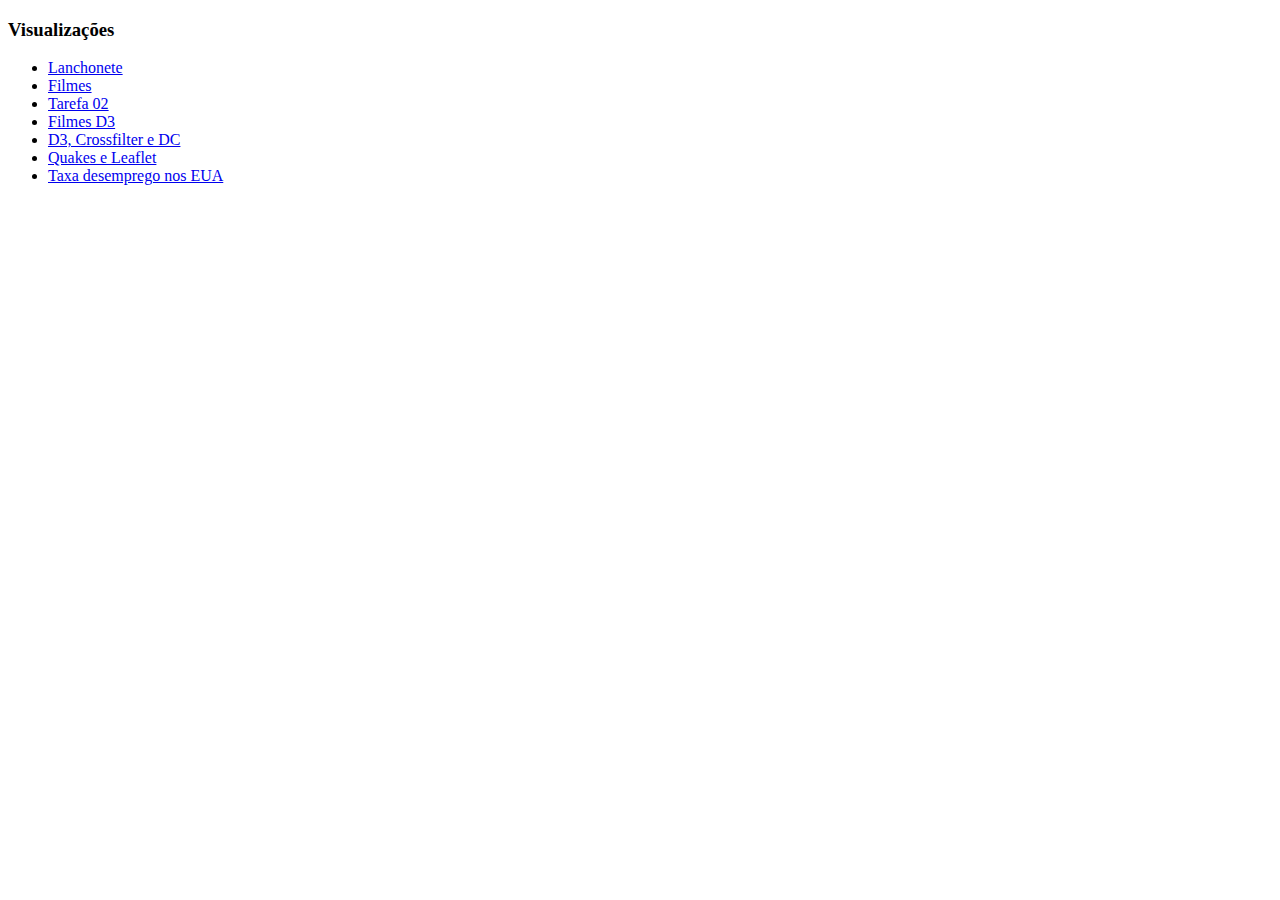
<file: index.html>
<!DOCTYPE html>
<html>
	<head>
		<meta http-equiv="content-type" content="text/html; charset=utf-8" />
		<title> Visualizações</title>
	</head>
	<body>
		<h3>Visualizações</h3>
		<ul>
			<li><a href="http://esdrasl.github.io/datavis/barras.html">Lanchonete</a></li>
			<li><a href="http://esdrasl.github.io/datavis/movies.html">Filmes</a></li>
			<li><a href="http://esdrasl.github.io/datavis/tarefa2.html">Tarefa 02</a></li>
			<li><a href="http://esdrasl.github.io/datavis/movies_d3.html">Filmes D3</a></li>
			<li><a href="http://esdrasl.github.io/datavis/movies_d3_dc.html">D3, Crossfilter e DC</a></li>
			<li><a href="http://esdrasl.github.io/datavis/quakes.html">Quakes e Leaflet</a></li>
			<li><a href="http://esdrasl.github.io/datavis/usa.html">Taxa desemprego nos EUA</a></li>
		</ul>
	</body>
</html>
</file>
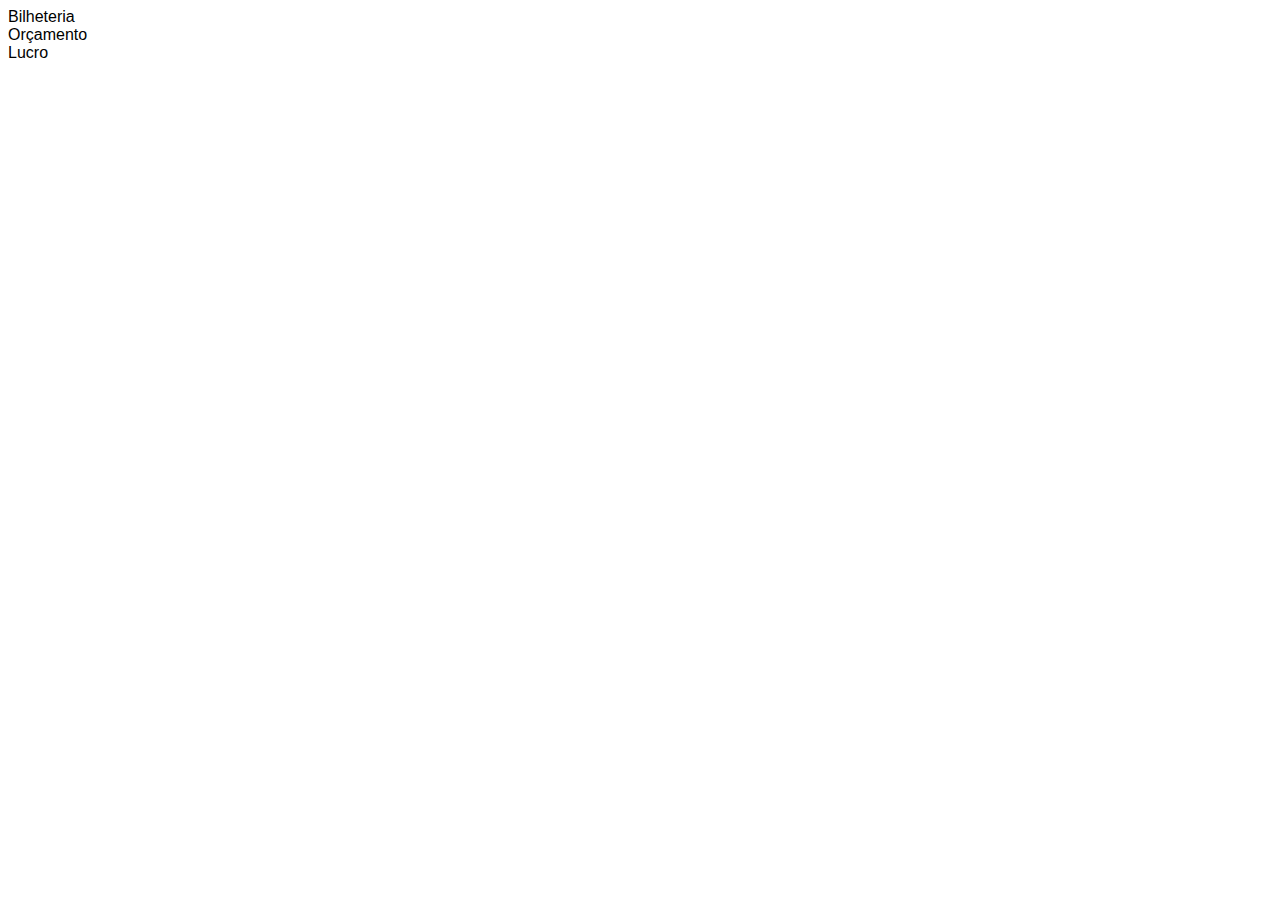
<file: movies_d3.html>
<!DOCTYPE html>
<html>
<head>
    <meta charset="utf-8">
    <title>Filmes Ordenados</title>
    <link rel="stylesheet" href="css/styles.css">
    <script src="https://d3js.org/d3.v3.min.js" charset="utf-8"></script>
</head>

<body>
<div id="gross">Bilheteria</div>
<div id="budget">Orçamento</div>
<div id="profit">Lucro</div>
<script type="text/javascript">
    function render(data, comparator, id, width, weight, color) {
        d3.select(id).selectAll("div.h-bar")
                .data(data)
            .enter().append("div")
            .attr("class", "h-bar")
            .append("span");

        d3.select(id).selectAll("div.h-bar")
                .data(data)
            .exit().remove();

        d3.select(id).selectAll("div.h-bar")
                .data(data)
            .attr("class", "h-bar")
            .style("width", function (d) {
                if(width instanceof Array) {
                    return ((d[width[0]] - d[width[1]]) / weight) + "px";
                }
                return (d[width] / weight) + "px";
            })
            .style("background-color", function (d) {
                return color;
            })
            .select("span")
                .text(function (d) {
                    return d.Film;
                });
         if(comparator)
            d3.select(id)
                .selectAll("div.h-bar")
                .sort(comparator);
    }

    var compareByGross = function (a, b) {
        return a.Worldwide_Gross_M > b.Worldwide_Gross_M?-1:1;
    };
    var compareByBudget = function (a, b) {
        return a.Budget_M > b.Budget_M?-1:1;
    };
    var compareByProfit = function (a, b) {
        return (a.Worldwide_Gross_M - a.Budget_M) > (b.Worldwide_Gross_M - b.Budget_M)?-1:1;
    };

    d3.json("movies.json", function(error, json){
        render(json, compareByGross, "#gross", "Worldwide_Gross_M", 3, "blue");
        render(json, compareByBudget, "#budget", "Budget_M", 0.5, "red");
        render(json, compareByProfit, "#profit", ["Worldwide_Gross_M","Budget_M"], 3, "orange");
    });
</script>
</body>
</html>
</file>
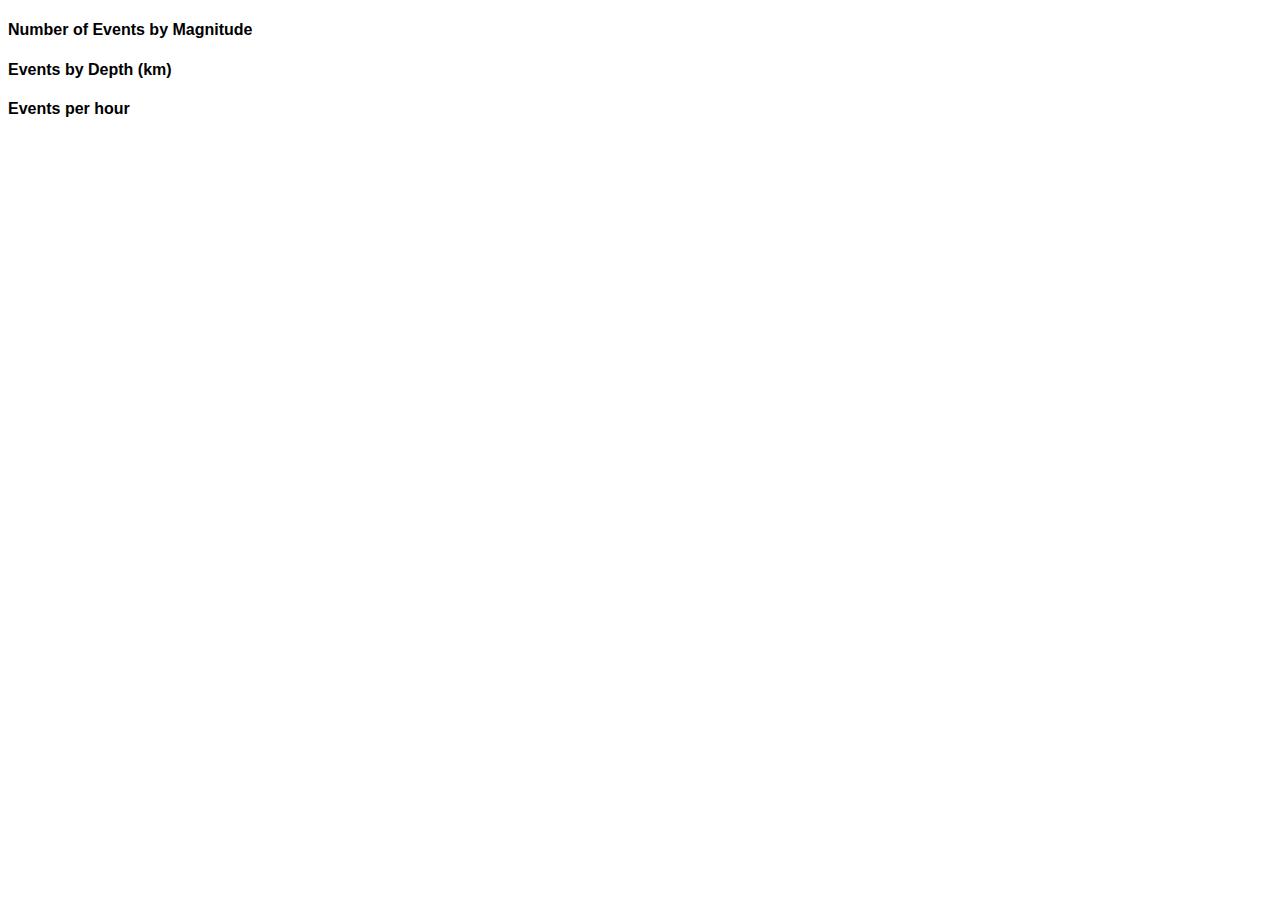
<file: quakes.html>
<!DOCTYPE html>
    <html>
        <head>
			<title> Earthquake Data</title>
			<link rel="stylesheet" href="css/dc.css">
    		<link rel="stylesheet" href="css/styles.css">
            <link rel="stylesheet" href="http://cdn.leafletjs.com/leaflet/v0.7.7/leaflet.css"/>
			<script src="js/crossfilter.js" charset="utf-8"></script>
    		<script src="https://d3js.org/d3.v3.min.js" charset="utf-8"></script>
   			<script src="js/dc.js" charset="utf-8"></script>
            <script src="http://cdn.leafletjs.com/leaflet/v0.7.7/leaflet.js"></script>
            <script src="js/leaflet.tooltip.js"></script>
        </head>
        <body>
			  <div>
			    <div id='magnitude-chart'>
			      <h4> Number of Events by Magnitude </h4>
			    </div>

			    <div id='depth-chart'>
				  <h4> Events by Depth (km) </h4>
			    </div>
			  </div>

			  <div>
			    <div id='time-chart'>
			      <h4> Events per hour </h4>
			    </div>
			  </div>

              <div id="mapid"></div>

			<script type="text/javascript">
			// Create the dc.js chart objects & link to div
		    var magnitudeChart = dc.barChart('#magnitude-chart');
            var depthChart = dc.barChart('#depth-chart');
            var timeChart = dc.lineChart('#time-chart');

			// load data from a csv file
			d3.csv("quakes.csv", function(data) {
                // format our data
                var formated = d3.time.format('%Y-%m-%dT%H:%M:%S');

                var map = L.map('mapid').setView([-41.05,172.93], 5);
                L.tileLayer('http://{s}.tile.osm.org/{z}/{x}/{y}.png', {
                    attribution: '&copy; <a href="http://www.openstreetmap.org/">OpenStreetMap</a> contributors',
                    maxZoom: 17
                }).addTo(map);

                data.forEach(function(d) {
                    d.time = formated.parse(d.origintime.substr(0, 19));
                    d.magnitude = d3.round(+d.magnitude, 1);
                    d.depth = d3.round(+d.depth, 0);
                    d.latitude = +d.latitude;
                    d.longitude = +d.longitude;
                    var circle = L.circle([d.latitude, d.longitude], 10000, {
                       color: '#fd8d3c',
                       weight: 2,
                       fillColor: '#fecc5c',
                       fillOpacity: 0.5
                    }).addTo(map);
                    var tooltip = L.tooltip({
                        target: circle,
                        map: map,
                        html: "Magnitude: "+d.magnitude+"<br>Time: "+d.origintime.substr(0,19),
                        padding: '4px 8px'
                    });
                });

			  // Run the data through crossfilter and load our 'facts'
                var facts = crossfilter(data);

			  //Create a dimension for Magnitude
                var magnitudeDim = facts.dimension(function (d) {
                    return d.magnitude;
                });
			  //Create a group for Magnitude that just counts the number of elements in the group
                var magnitudeGroup = magnitudeDim.group();

			  // Create a dimension for Depth
                var depthDim = facts.dimension(function (d) {
                    return d.depth;
                });
			  //Create a group for Depth that just counts the number of elements in the group
                var depthGroup = depthDim.group();

			  // Create a dimension just for the hour from the datetime in the dataset
			  //hint: use d3.time.hour() function
                var timeDim = facts.dimension(function (d) {
                    return d3.time.hour(d.time);
                });
			  //Create a group for the hour dimension that just counts the number of elements per hour
                var timeGroup = timeDim.group();
			  // Setup the charts

			  // Configure Magnitude Bar Graph
			  // 480 x 150
			  // x dimension domain: [0.5, 7.5]
			  //use a gap of 65, this number is very obscure. It seems to depend on the width of the chart and on the number of dimensions. It was found using trial and error.
			  //set elasticY to true
                magnitudeChart.width(480)
                              .height(150)
                              .margins({top: 10, right: 15, bottom: 20, left: 40})
                              .dimension(magnitudeDim)
                              .group(magnitudeGroup, 'Magnitude')
                              .x(d3.scale.linear().domain([0.5, 7.5]))
                              .gap(65)
                              .brushOn(false)
                              .elasticY(true);

			  // Configure Depth bar graph
			  // 480 x 150
			  // x dimension domain: [0, 100]
                depthChart.width(480)
                          .height(150)
                          .margins({top: 10, right: 15, bottom: 20, left: 40})
                          .dimension(depthDim)
                          .group(depthGroup, 'Depth')
                          .x(d3.scale.linear().domain([0, 100]))
                          .brushOn(false)
                          .elasticY(true);

			  // Configure Time line graph
			  // height: 150
			  //x dimension: build the time scale from the data: d3.time.scale().domain(d3.extent(data, function(d) { return d.dtime; }))
                timeChart.width(900)
                         .height(150)
                         .margins({top: 20, right: 30, bottom: 20, left: 40})
                         .dimension(timeDim)
                         .group(timeGroup, 'Time')
                         .x(d3.time.scale().domain(d3.extent(data, function (d) {
                             return d.time;
                         })))
                         .brushOn(false)
                         .elasticY(true);

			  // Render the Charts
			  dc.renderAll();

			});
			</script>

        </body>
</html>
</file>
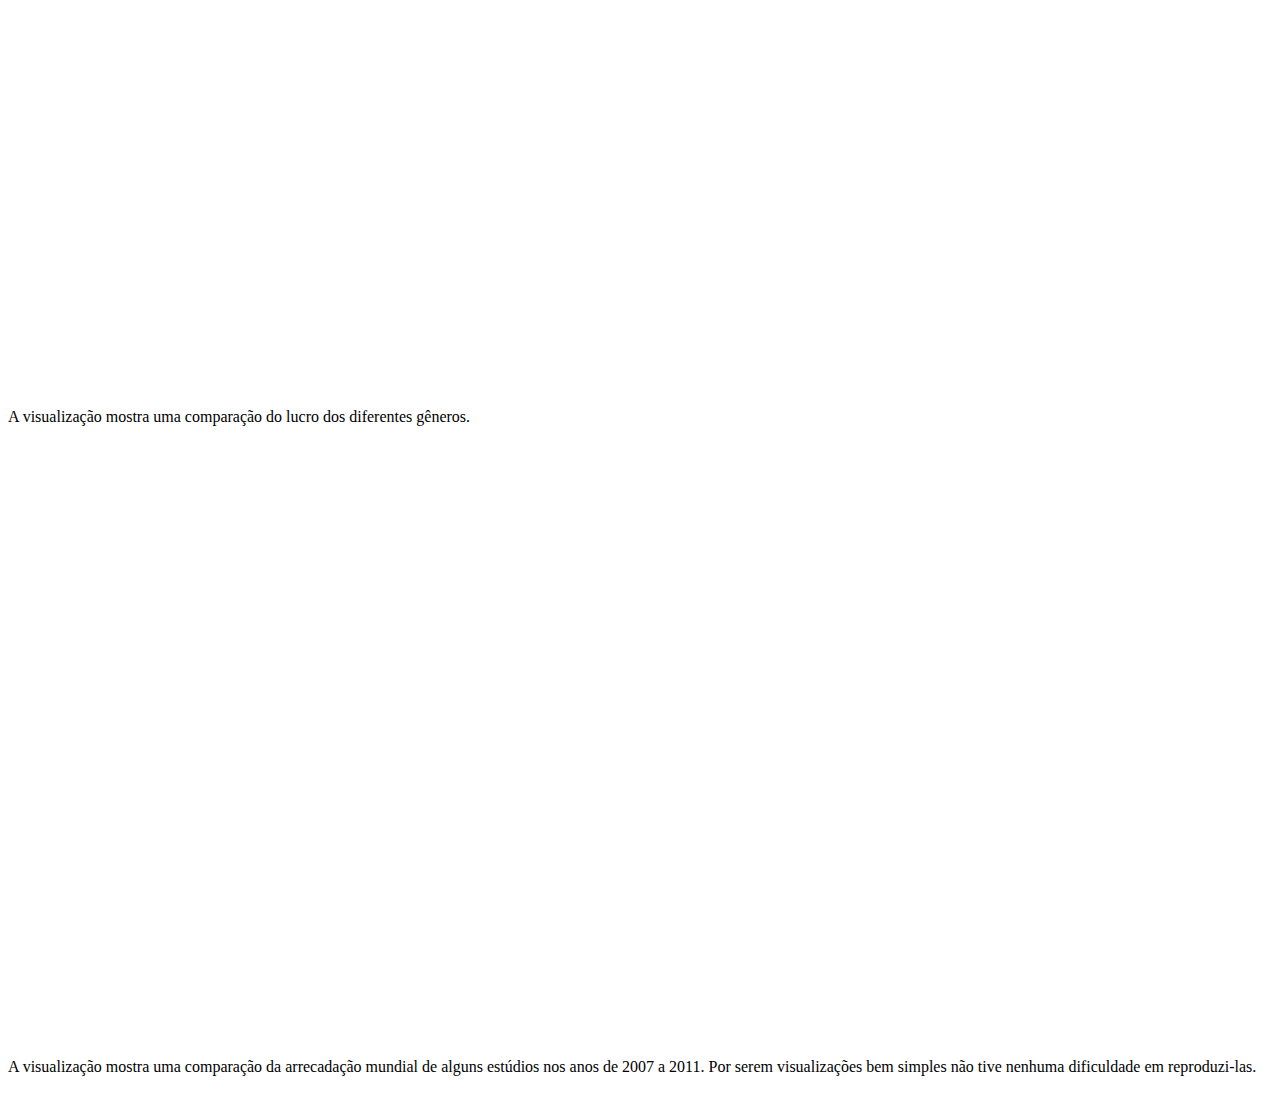
<file: tarefa2.html>
<!DOCTYPE html>
<html>
	<head>
		<meta http-equiv="content-type" content="text/html; charset=utf-8" />
		<title> Tarefa 02</title>
		
		<script src="https://code.jquery.com/jquery-1.12.0.min.js"></script>
		<script src="http://code.highcharts.com/highcharts.js"></script>  
	</head>
	<body>
		<div id="container" style="width:100%; height:400px;"></div>
		<div style="width:100%; height:50px;">
			A visualização mostra uma comparação do lucro dos diferentes gêneros.
		</div>
		<div id="container2" style="width:100%; height:600px;"></div>
		<div style="width:100%; height:50px;">
			A visualização mostra uma comparação da arrecadação mundial de alguns estúdios nos anos de 2007 a 2011. Por serem visualizações bem simples não tive nenhuma dificuldade em reproduzi-las.
		</div>
		<script>  
			$(function () { 
				$('#container').highcharts({
					chart: {
						type: 'bar'
					},
					title: {
						text: 'Lucro por Gênero'
					},
					xAxis: {
						title: {
							text: 'Gênero'
						},
						categories: ['Action', 'Comedy', 'Animation', 'Drama', 'Adventure', 'Thriller', 'Horror', 'Romance', 'Biography', 'Crime']
					},
					yAxis: {
						title: {
							text: 'Lucro (milhões)'
						},					
					},
					plotOptions: {
						bar: {
							dataLabels: {
								enabled: true
							}
						}
					},
					series: [{
						name: 'Lucro',
						data: [20529, 11330, 10808, 5375, 4630, 4104, 2552, 1974, 1192, 1080]
					}]								
				});
				
				$('#container2').highcharts({
					chart: {
						type: 'line'
					},
					title: {
						text: 'Arrecadação mundial por Estúdio'
					},
					xAxis: {
						title: {
							text: 'Ano'
						},
						categories: ['2007', '2008', '2009', '2010', '2011']
					},
					yAxis: {
						title: {
							text: 'Valor arrecadado mundialmente (milhões)'
						}
					},
					series: [{
						name: 'Disney',
						data: [2950, 2040, 2181, 3124, 2807]
					}, {
						name: 'Fox',
						data: [2055, 2131, 5190, 2367, 136]
					}, {
						name: 'Independent',
						data: [930, 1931, 1799, 3355, 2192]
					}, {
						name: 'Paramount',
						data: [3298, 3500, 2704, 3717, 1810]
					}, {
						name: 'Warner Bros.',
						data: [3751, 3797, 3916, 3599, 188]
					}]
				});
	      	});		
		</script>
	</body>
</html>
</file>
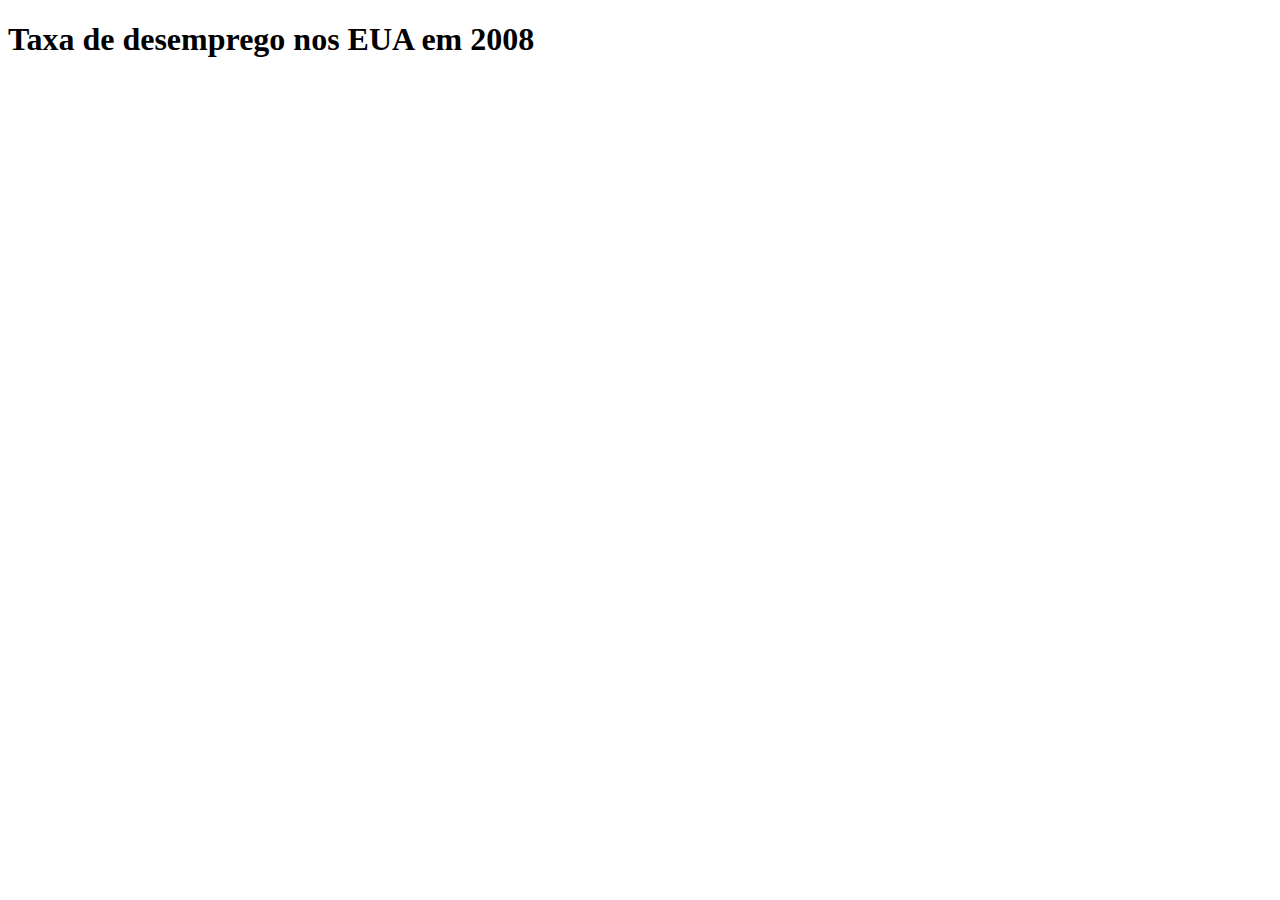
<file: usa.html>
<!DOCTYPE html>
<html>
<head>
	<meta charset="utf-8">
	<script src="https://d3js.org/d3.v3.min.js"></script>
	<script src="https://d3js.org/queue.v1.min.js"></script>
	<script src="https://d3js.org/topojson.v1.min.js"></script>
	<script src="https://d3js.org/colorbrewer.v1.min.js"></script>
	<style>

		.counties {
		  fill: none;
		}

		.states {
		  fill: none;
		  stroke: #fff;
		  stroke-linejoin: round;
		}
		
		#tooltip { 
  			position: absolute; 
			width: 200px; 
			height: auto; 
			padding: 10px; 
			background-color: white; 
			-webkit-border-radius: 10px; 
			-moz-border-radius: 10px; 
			border-radius: 10px; 
			-webkit-box-shadow: 4px 4px 10px rgba(0, 0, 0, 0.4);  
			-moz-box-shadow: 4px 4px 10px rgba(0, 0, 0, 0.4);  
			box-shadow: 4px 4px 10px rgba(0, 0, 0, 0.4);  
			pointer-events: none; 
    	}

		#tooltip.hidden {
			display: none;
		}
		
		#tooltip p {
			margin: 0;
			font-family: sans-serif;  
			font-size: 16px; 
			line-height: 20px; 
		}
		
	</style>
</head>
<body>
	<div id="tooltip" class="hidden">
		<p>Taxa de desemprego: <span id="taxa"></span></p>
	</div>
	<h1>Taxa de desemprego nos EUA em 2008</h1>
<script>

var width = 960,
    height = 600;

var rateById = d3.map();

var quantize = d3.scale.quantize()
    .domain([0, .15])
    .range(colorbrewer.Blues[9]);

var projection = d3.geo.albersUsa()
    .scale(1280)
    .translate([width / 2, height / 2]);

var path = d3.geo.path()
    .projection(projection);

var svg = d3.select("body").append("svg")
    .attr("width", width)
    .attr("height", height);

queue()
    .defer(d3.json, "us.json")
    .defer(d3.tsv, "unemployment.tsv", function(d) { rateById.set(d.id, +d.rate); })
    .await(ready);

function ready(error, us) {
  if (error) throw error;

  svg.append("g")
      .attr("class", "counties")
    .selectAll("path")
      .data(topojson.feature(us, us.objects.counties).features)
    .enter().append("path")
      .attr("fill", function(d) { return quantize(rateById.get(d.id)); })
      .attr("d", path)
      .on("click", function(d) {
      		//
	  })
	  .on("mouseover", function(d) {
	  	d3.select(this)
	  	  .style("cursor", "pointer")
	  	  .attr("stroke-width", 3)
	  	  .attr("stroke", "#fff");
	  	  
			var coordinates = [0, 0]; 
			coordinates = d3.mouse(this);
			var x = coordinates[0] + 10; 
			var y = coordinates[1] + 20;
			showTooltip(d.id, x, y); 
	  })
	  .on("mouseout", function(d) {
	  	d3.select(this)
	  	  .style("cursor", "default")
	  	  .attr("stroke-width", 0)
	  	  .attr("stroke", "none");
	  	  
			hideTooltip();
	  });
  svg.append("path")
      .datum(topojson.mesh(us, us.objects.states, function(a, b) { return a !== b; }))
      .attr("class", "states")
      .attr("d", path);
}

function showTooltip(county_id, x, y){
d3.select("#tooltip") 
 .style("left", x + "px") 
 .style("top", y + "px") 
 .select("#taxa") 
  .text(rateById.get(county_id) * 100 + "%"); 
  d3.select("#tooltip") 
.classed("hidden", false); 
}
function hideTooltip(){ 
  d3.select("#tooltip") 
    .classed("hidden", true); 
}

d3.select(self.frameElement).style("height", height + "px");

</script>
</body>
</html>
</file>
<file: css/styles.css>
body {
    font-family: "helvetica"
}
.box {
    width: 200px;
    height: 200px;
    margin: 40px;
    float: left;
    text-align: center;
    border: #969696 solid thin;
    padding: 5px;
}

.blue {
    background-color: #add8e6;
    color: #f0f8ff;
}

.red {
    background-color: #e9967a;
    color: #f0f8ff;
}

h1 {
    color: #3F3F3F;
}

.h-bar {
    min-height: 15px;
    min-width: 10px;
    background-color: steelblue;
    margin-bottom: 2px;
    font-size: 11px;
    color: #f0f8ff;
    text-align: right;
    padding-right: 2px;
}

.v-bar {
    min-height: 1px;
    min-width: 30px;
    background-color: #4682b4;
    margin-right: 2px;
    font-size: 10px;
    color: #f0f8ff;
    text-align: center;
    width: 10px;
    display: inline-block;
}

h4 span {
    font-size:14px;
    font-weight:normal;
}

h2 {
    float: right;
  }

h2 span {
    font-size:14px;
    font-weight:normal;
}

#mapid {
    width: 650px;
    height: 450px;
}
</file>
<file: css/dc.css>
div.dc-chart {
    float: left;
}

.dc-chart rect.bar {
    stroke: none;
    cursor: pointer;
}

.dc-chart rect.bar:hover {
    fill-opacity: .5;
}

.dc-chart rect.stack1 {
    stroke: none;
    fill: red;
}

.dc-chart rect.stack2 {
    stroke: none;
    fill: green;
}

.dc-chart rect.deselected {
    stroke: none;
    fill: #ccc;
}

.dc-chart .empty-chart .pie-slice path {
    fill: #FFEEEE;
    cursor: default;
}

.dc-chart .empty-chart .pie-slice {
    cursor: default;
}

.dc-chart .pie-slice {
    fill: white;
    font-size: 12px;
    cursor: pointer;
}

.dc-chart .pie-slice.external{
    fill: black;
}

.dc-chart .pie-slice :hover {
    fill-opacity: .8;
}

.dc-chart .pie-slice.highlight {
    fill-opacity: .8;
}

.dc-chart .pie-path {
  fill:none;
  stroke-width: 2px;
  stroke: black;
  opacity: 0.4;
}

.dc-chart .selected path {
    stroke-width: 3;
    stroke: #ccc;
    fill-opacity: 1;
}

.dc-chart .deselected path {
    stroke: none;
    fill-opacity: .5;
    fill: #ccc;
}

.dc-chart .axis path,
.dc-chart .axis line {
    fill: none;
    stroke: #000;
    shape-rendering: crispEdges;
}

.dc-chart .axis text {
    font: 10px sans-serif;
}

.dc-chart .grid-line,
.dc-chart .axis .grid-line {
    fill: none;
    stroke: #ccc;
    opacity: .5;
    shape-rendering: crispEdges;
}

.dc-chart .grid-line line,
.dc-chart .axis .grid-line line {
    fill: none;
    stroke: #ccc;
    opacity: .5;
    shape-rendering: crispEdges;
}

.dc-chart .brush rect.background {
    z-index: -999;
}

.dc-chart .brush rect.extent {
    fill: steelblue;
    fill-opacity: .125;
}

.dc-chart .brush .resize path {
    fill: #eee;
    stroke: #666;
}

.dc-chart path.line {
    fill: none;
    stroke-width: 1.5px;
}

.dc-chart circle.dot {
    stroke: none;
}

.dc-chart g.dc-tooltip path {
    fill: none;
    stroke: grey;
    stroke-opacity: .8;
}

.dc-chart path.area {
    fill-opacity: .3;
    stroke: none;
}

.dc-chart .node {
    font-size: 0.7em;
    cursor: pointer;
}

.dc-chart .node :hover {
    fill-opacity: .8;
}

.dc-chart .selected circle {
    stroke-width: 3;
    stroke: #ccc;
    fill-opacity: 1;
}

.dc-chart .deselected circle {
    stroke: none;
    fill-opacity: .5;
    fill: #ccc;
}

.dc-chart .bubble {
    stroke: none;
    fill-opacity: 0.6;
}

.dc-data-count {
    float: right;
    margin-top: 15px;
    margin-right: 15px;
}

.dc-data-count .filter-count {
    color: #3182bd;
    font-weight: bold;
}

.dc-data-count .total-count {
    color: #3182bd;
    font-weight: bold;
}

.dc-data-table {
}

.dc-chart g.state {
    cursor: pointer;
}

.dc-chart g.state :hover {
    fill-opacity: .8;
}

.dc-chart g.state path {
    stroke: white;
}

.dc-chart g.selected path {
}

.dc-chart g.deselected path {
    fill: grey;
}

.dc-chart g.selected text {
}

.dc-chart g.deselected text {
    display: none;
}

.dc-chart g.county path {
    stroke: white;
    fill: none;
}

.dc-chart g.debug rect {
    fill: blue;
    fill-opacity: .2;
}

.dc-chart g.row rect {
    fill-opacity: 0.8;
    cursor: pointer;
}

.dc-chart g.row rect:hover {
    fill-opacity: 0.6;
}

.dc-chart g.row text {
    fill: white;
    font-size: 12px;
    cursor: pointer;
}

.dc-legend {
    font-size: 11px;
}

.dc-legend-item {
    cursor: pointer;
}

.dc-chart g.axis text {
    /* Makes it so the user can't accidentally click and select text that is meant as a label only */
    -webkit-user-select: none; /* Chrome/Safari */
    -moz-user-select: none; /* Firefox */
    -ms-user-select: none; /* IE10 */
    -o-user-select: none;
    user-select: none;
    pointer-events: none;
}

.dc-chart path.highlight {
    stroke-width: 3;
    fill-opacity: 1;
    stroke-opacity: 1;
}

.dc-chart .highlight {
    fill-opacity: 1;
    stroke-opacity: 1;
}

.dc-chart .fadeout {
    fill-opacity: 0.2;
    stroke-opacity: 0.2;
}

.dc-chart path.dc-symbol,
g.dc-legend-item.fadeout {
    fill-opacity: 0.5;
    stroke-opacity: 0.5;
}

.dc-hard .number-display {
    float: none;
}

.dc-chart .box text {
    font: 10px sans-serif;
    -webkit-user-select: none; /* Chrome/Safari */
    -moz-user-select: none; /* Firefox */
    -ms-user-select: none; /* IE10 */
    -o-user-select: none;
    user-select: none;
    pointer-events: none;
}

.dc-chart .box line,
.dc-chart .box circle {
    fill: #fff;
    stroke: #000;
    stroke-width: 1.5px;
}

.dc-chart .box rect {
    stroke: #000;
    stroke-width: 1.5px;
}

.dc-chart .box .center {
    stroke-dasharray: 3,3;
}

.dc-chart .box .outlier {
    fill: none;
    stroke: #ccc;
}

.dc-chart .box.deselected .box {
    fill: #ccc;
}

.dc-chart .box.deselected {
    opacity: .5;
}

.dc-chart .symbol{
    stroke: none;
}

.dc-chart .heatmap .box-group.deselected rect {
    stroke: none;
    fill-opacity: .5;
    fill: #ccc;
}

.dc-chart .heatmap g.axis text {
    pointer-events: all;
    cursor: pointer;
}
</file>
